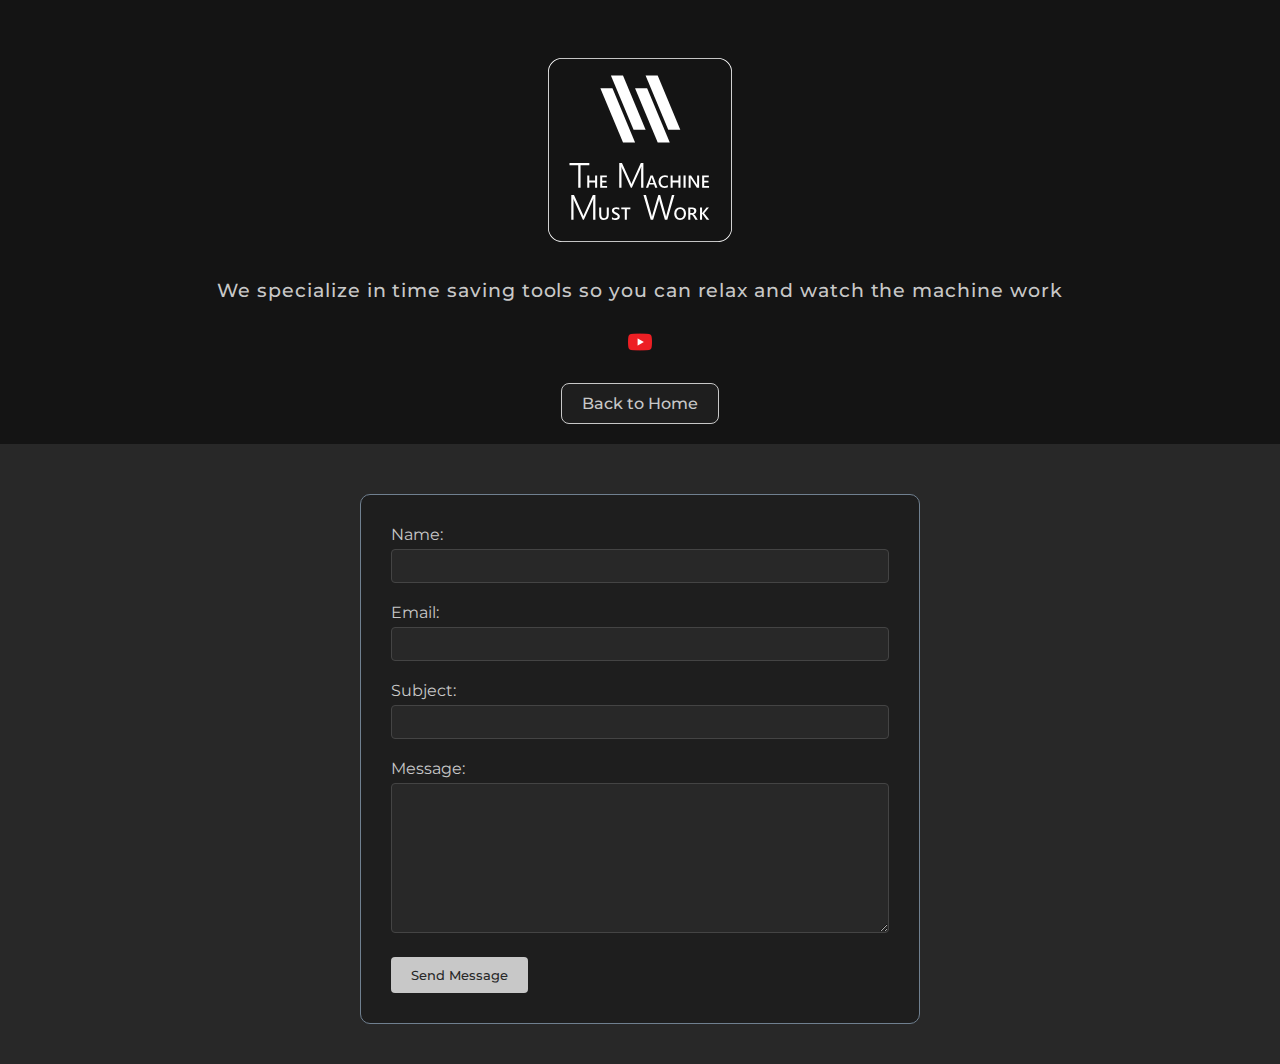
<file: contact.html>
<!DOCTYPE html>
<html lang="en">

<head>
    <meta charset="UTF-8">
    <meta http-equiv="X-UA-Compatible" content="IE=edge">
    <meta name="viewport" content="width=device-width, initial-scale=1.0">
    <title>Contact - The Machine Must Work</title>
    <link rel="stylesheet" href="css/style.css">
    <link rel="preconnect" href="https://fonts.googleapis.com">
    <link rel="preconnect" href="https://fonts.gstatic.com" crossorigin>
    <link href="https://fonts.googleapis.com/css2?family=Montserrat:wght@300;400;500&display=swap" rel="stylesheet">
    <style>
        .contact-container {
            width: 100%;
            max-width: 600px;
            padding: 20px;
            margin: 20px auto;
        }

        .contact-form {
            background-color: #1e1e1e;
            padding: 30px;
            border-radius: 10px;
            border: 1px solid slategrey;
        }

        .form-group {
            margin-bottom: 20px;
        }

        label {
            display: block;
            margin-bottom: 5px;
            color: #c8c8c8;
        }

        input, textarea {
            width: 100%;
            padding: 8px;
            border: 1px solid #444;
            border-radius: 4px;
            background-color: #282828;
            color: #c8c8c8;
            font-family: inherit;
        }

        textarea {
            min-height: 150px;
            resize: vertical;
        }

        button {
            background-color: #c8c8c8;
            color: #282828;
            padding: 10px 20px;
            border: none;
            border-radius: 4px;
            cursor: pointer;
            font-family: inherit;
            font-weight: 500;
            transition: background-color 0.3s;
        }

        button:hover {
            background-color: #ffffff;
        }

        .home-button {
            background-color: #1e1e1e;
            color: #c8c8c8;
            padding: 10px 20px;
            border-radius: 8px;
            font-weight: 500;
            margin-top: 15px;
            display: inline-block;
            border: 1px solid #c8c8c8;
            transition: all 0.3s ease;
        }
        
        .home-button:hover {
            background-color: #282828;
            transform: translateY(-2px);
        }
    </style>
</head>

<body>
    <header>
        <svg xmlns="http://www.w3.org/2000/svg" xmlns:xlink="http://www.w3.org/1999/xlink" viewBox="0 0 1000 1000" width="200">
            <defs>
                <clipPath id="clip-path">
                    <rect x="1338.87" y="944.5" width="3842" height="2162" fill="none" />
                </clipPath>
            </defs>
            <g id="TMMW-YT-ChannelBanner">
                <g clip-path="url(#clip-path)">
                    <path id="Symbol" d="M1227.68,1437.09l-167-399.46h89.11l166.53,399.46Zm255.38,0-167-399.46h89.11l166.52,399.46Zm250.55.57-167-399.46h89.11l166.52,399.46Zm255.38,0L1822,1038.2h89.12l166.52,399.46ZM1305.3,1344l-167-399.46h89.11L1393.93,1344Zm-334.6,93.13-167-399.46h89.12l166.52,399.46Zm77.62-93.13-167-399.46h89.11L1137,1344Zm512.35,0-167-399.46h89.11L1649.31,1344Zm250.56.57-167-399.46h89.12l166.52,399.46Zm255.38,0-167-399.46h89.11l166.52,399.46Z" fill="#231f20" opacity="0.25" />
                </g>
            </g>
            <g id="TMMW-Logo-Black-Transp">
                <g id="Frame">
                    <path d="M890,44.09a66.08,66.08,0,0,1,66,66v780a66.07,66.07,0,0,1-66,66H110a66.07,66.07,0,0,1-66-66v-780a66.08,66.08,0,0,1,66-66H890m0-4H110a70,70,0,0,0-70,70v780a70,70,0,0,0,70,70H890a70,70,0,0,0,70-70v-780a70,70,0,0,0-70-70Z" fill="#fff" />
                </g>
                <g id="Symbol-2" data-name="Symbol">
                    <path d="M415.19,462.31,301.76,191h60.53l113.1,271.32Z" fill="#fff" />
                    <path d="M588.64,462.31,475.22,191h60.52L648.85,462.31Z" fill="#fff" />
                    <path d="M467.9,399.05,354.48,127.73H415L528.11,399.05Z" fill="#fff" />
                    <path d="M641.36,399.05,527.93,127.73h60.53l113.1,271.32Z" fill="#fff" />
                </g>
                <g id="Text">
                    <path d="M202.7,576.67v112.1H191.23V576.67H147.38V565.16h99.3v11.51Z" fill="#fff" />
                    <path d="M285.76,688.77H275.5V662.06h-29v26.71H236.3V627.19h10.22v25.9h29v-25.9h10.26Z" fill="#fff" />
                    <path d="M335.53,688.77H301V627.19h33.19v8.68h-23V653.3h21.17v8.63H311.19v18.21h24.34Z" fill="#fff" />
                    <path d="M505.65,688.77V603.43q0-6.54,1-21.12h-.34q-1.21,3.88-2.2,6.73a49.3,49.3,0,0,1-1.85,4.65l-43.1,95.08h-4.92l-43.18-94.48a79.6,79.6,0,0,1-3.88-12.15h-.35q.34,4,.48,9.05c.09,3.39.13,7.16.13,11.29v86.29H396.26V565.16H409.8l42,92.92c.87,2,1.71,3.95,2.55,6s1.59,4.21,2.28,6.51h.52c.8-2.3,1.54-4.4,2.2-6.29s1.48-3.94,2.45-6.12l42.33-93h12.84V688.77Z" fill="#fff" />
                    <path d="M587.16,688.77H576l-5.54-15.67H546.19l-5.32,15.67H529.71l23-61.58h11.51Zm-19.45-24-8.55-24.57a28,28,0,0,1-.81-3.86h-.17a25.84,25.84,0,0,1-.86,3.86l-8.46,24.57Z" fill="#fff" />
                    <path d="M639.32,686.19q-7,3.62-17.31,3.61-13.39,0-21.47-8.46t-8.07-22.2q0-14.77,9.08-23.88t23-9.1q8.93,0,14.82,2.53v10.14a26.51,26.51,0,0,0-13.75-3.69q-10,0-16.21,6.39t-6.2,17.09q0,10.18,5.8,16.21t15.24,6a27.39,27.39,0,0,0,15.12-4.12Z" fill="#fff" />
                    <path d="M702.46,688.77H692.2V662.06h-29v26.71H653V627.19h10.22v25.9h29v-25.9h10.26Z" fill="#fff" />
                    <path d="M728.14,688.77H717.62V627.19h10.52Z" fill="#fff" />
                    <path d="M795.52,688.77H784.35l-29.41-45.26a20.1,20.1,0,0,1-1.85-3.56h-.26a62.6,62.6,0,0,1,.35,8.45v40.37H743.3V627.19h11.89l28.43,44.19c1.2,1.83,2,3.09,2.32,3.78h.17a55.61,55.61,0,0,1-.43-8.29V627.19h9.84Z" fill="#fff" />
                    <path d="M845.33,688.77H810.76V627.19H844v8.68H821V653.3h21.17v8.63H821v18.21h24.35Z" fill="#fff" />
                    <path d="M265.75,848.77V763.43q0-6.54,1-21.12h-.35q-1.2,3.88-2.19,6.73a46.47,46.47,0,0,1-1.86,4.65l-43.1,95.08h-4.91l-43.19-94.48a80.9,80.9,0,0,1-3.87-12.15H167q.34,4,.47,9.05c.09,3.39.13,7.16.13,11.29v86.29h-11.2V725.16h13.53l42,92.92c.86,2,1.71,3.95,2.54,6s1.6,4.21,2.29,6.51h.52l2.19-6.29q1-2.85,2.46-6.12l42.32-93H277V848.77Z" fill="#fff" />
                    <path d="M344,823.86q0,25.93-24.57,25.94-23.54,0-23.53-24.95V787.19h10.22v35.56q0,18.12,14.09,18.12,13.56,0,13.56-17.48v-36.2H344Z" fill="#fff" />
                    <path d="M359.67,846.32V835.8a16.53,16.53,0,0,0,3.37,2.32,25.92,25.92,0,0,0,4.15,1.74,31.85,31.85,0,0,0,4.38,1.09,23.09,23.09,0,0,0,4,.39c4.3,0,7.5-.71,9.6-2.15a7,7,0,0,0,3.16-6.22,6.79,6.79,0,0,0-1.05-3.8,11,11,0,0,0-2.95-2.94,31.2,31.2,0,0,0-4.44-2.56q-2.55-1.23-5.48-2.55c-2.09-1.12-4-2.25-5.84-3.4a24.93,24.93,0,0,1-4.7-3.8,15.71,15.71,0,0,1-3.13-4.7,15.29,15.29,0,0,1-1.14-6.14,14.23,14.23,0,0,1,1.95-7.54,16.56,16.56,0,0,1,5.16-5.28,23.44,23.44,0,0,1,7.27-3.09,34.74,34.74,0,0,1,8.34-1q9.66,0,14.08,2.19v10.09q-5.24-3.78-13.48-3.78a24.65,24.65,0,0,0-4.53.43,13.5,13.5,0,0,0-4,1.42,8.7,8.7,0,0,0-2.9,2.53,6.25,6.25,0,0,0-1.12,3.74,7.08,7.08,0,0,0,.86,3.56,9.13,9.13,0,0,0,2.52,2.75,25.65,25.65,0,0,0,4,2.43q2.39,1.18,5.52,2.55c2.15,1.12,4.17,2.29,6.08,3.52a29.75,29.75,0,0,1,5,4.08,18.11,18.11,0,0,1,3.44,5,14.66,14.66,0,0,1,1.26,6.21,15.38,15.38,0,0,1-1.89,7.9,15.19,15.19,0,0,1-5.09,5.24,22.68,22.68,0,0,1-7.36,2.92,41.61,41.61,0,0,1-8.8.9,36.85,36.85,0,0,1-3.8-.24c-1.51-.15-3-.38-4.62-.68a43,43,0,0,1-4.47-1.1A14,14,0,0,1,359.67,846.32Z" fill="#fff" />
                    <path d="M451.89,795.87H434.2v52.9H424v-52.9H406.33v-8.68h45.56Z" fill="#fff" />
                    <path d="M636.41,848.77h-12L598,757.14c-.63-2.18-1.14-4.28-1.51-6.29a39.32,39.32,0,0,1-.65-5.87h-.34a54.33,54.33,0,0,1-2.5,12l-27.41,91.8h-12L517.11,725.16h12.76l27.24,97q.95,3.2,1.51,6.08t.9,5.56h.35a82.69,82.69,0,0,1,2.84-11.64l29-97h9.05l27.15,97.32q.78,2.92,1.38,5.73t1,5.47h.34a31,31,0,0,1,.69-3.87q.53-2.16,1.21-4.83l27.07-99.82H672Z" fill="#fff" />
                    <path d="M700.27,849.8q-13.32,0-21.32-8.63t-8-22.46q0-14.85,8.16-23.7t22.16-8.85q13,0,20.89,8.59t7.92,22.46q0,15.07-8.12,23.83T700.27,849.8Zm.47-54.66A17.11,17.11,0,0,0,687,801.45q-5.31,6.31-5.3,16.62t5.15,16.53a16.61,16.61,0,0,0,13.48,6.27q8.85,0,14-6t5.11-16.71q0-11-5-17T700.74,795.14Z" fill="#fff" />
                    <path d="M788.94,848.77H777l-9.83-16.49a34.45,34.45,0,0,0-2.6-3.89,15.8,15.8,0,0,0-2.57-2.64,9,9,0,0,0-2.86-1.5,12.06,12.06,0,0,0-3.48-.47h-4.12v25H741.36V787.19h20.27a29.66,29.66,0,0,1,8,1,18.57,18.57,0,0,1,6.35,3.12,14.35,14.35,0,0,1,4.23,5.19,16.33,16.33,0,0,1,1.53,7.28,17.67,17.67,0,0,1-1,6,15.35,15.35,0,0,1-2.75,4.85,16.64,16.64,0,0,1-4.29,3.63,21.35,21.35,0,0,1-5.65,2.32v.17a16.14,16.14,0,0,1,2.92,2.08c.83.76,1.62,1.54,2.36,2.34a29.13,29.13,0,0,1,2.22,2.73c.73,1,1.53,2.2,2.42,3.54Zm-37.4-53.29v20H760a12.51,12.51,0,0,0,4.36-.73,10.1,10.1,0,0,0,3.46-2.1,9.6,9.6,0,0,0,2.27-3.35,11.39,11.39,0,0,0,.82-4.43,8.79,8.79,0,0,0-2.79-6.91q-2.79-2.49-8-2.49Z" fill="#fff" />
                    <path d="M846.7,848.77H833.39L812,820.6a14.22,14.22,0,0,1-1.46-2.15h-.18v30.32H800.11V787.19h10.22v28.94h.18A13.72,13.72,0,0,1,812,814l20.65-26.84h12.24l-24.18,29.55Z" fill="#fff" />
                </g>
            </g>
        </svg>

        <h3 class="slogan">We specialize in time saving tools so you can relax and watch the machine work</h3>
        <div id="socialMediaCont">
            <a href="https://www.youtube.com/channel/UCEI8OO7kcza_Qd33lwVK7bg">
                <img src="./images/Youtube.png" alt="" class="socialMediaIcon">
            </a>
        </div>
        <a href="index.html" class="home-button">Back to Home</a>
    </header>

    <div class="contact-container">
        <form action="https://fabform.io/f/sNMEy1K" class="contact-form" id="contactForm" method="post">
            <div class="form-group">
                <label for="name">Name:</label>
                <input type="text" id="name" name="name" required>
            </div>
            <div class="form-group">
                <label for="email">Email:</label>
                <input type="email" id="email" name="email" required>
            </div>
            <div class="form-group">
                <label for="subject">Subject:</label>
                <input type="text" id="subject" name="subject" required>
            </div>
            <div class="form-group">
                <label for="message">Message:</label>
                <textarea id="message" name="message" required></textarea>
            </div>
            <button type="submit">Send Message</button>
        </form>
    </div>
</body>
</html>
</file>
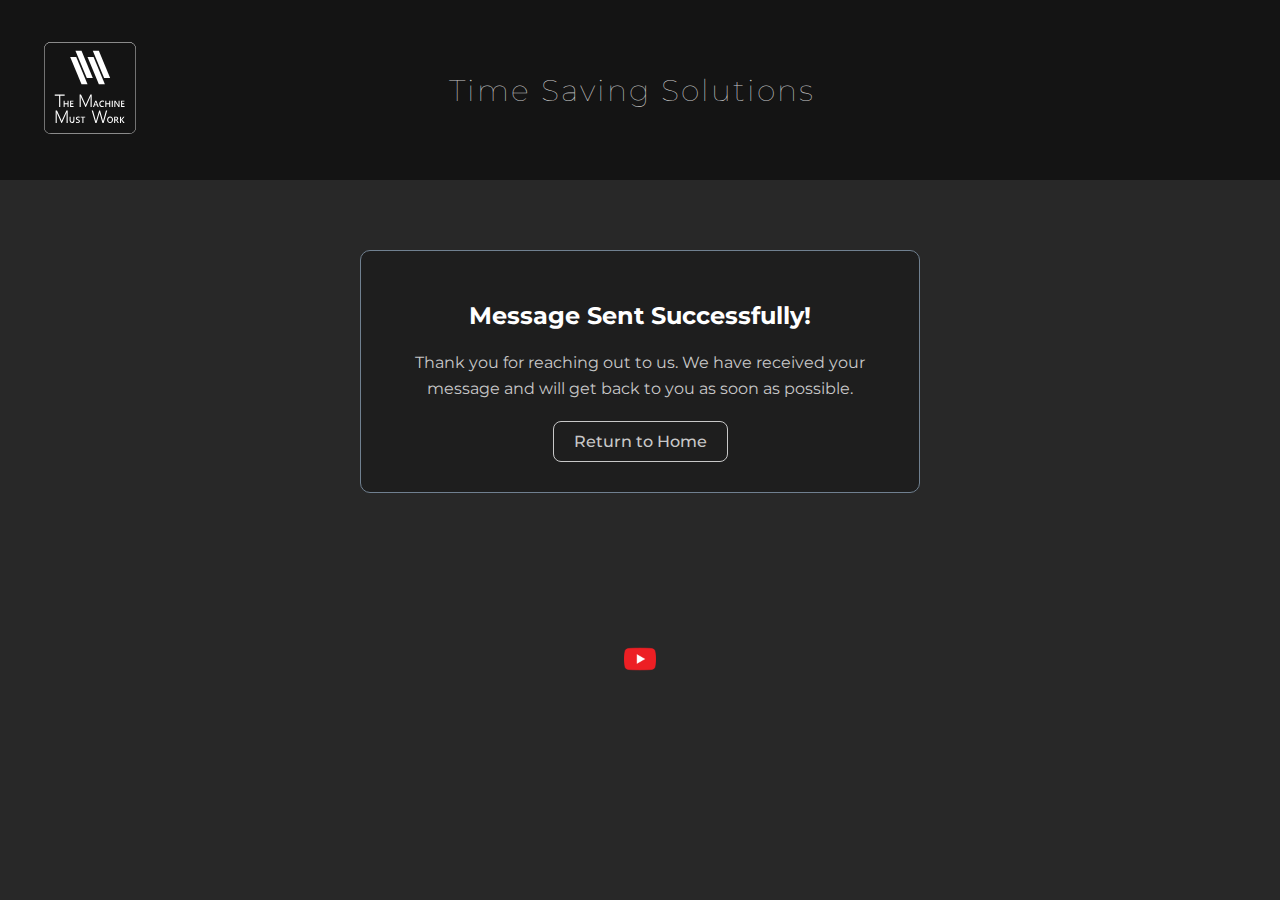
<file: contactSuccess.html>
<!DOCTYPE html>
<html lang="en">

<head>
    <meta charset="UTF-8">
    <meta http-equiv="X-UA-Compatible" content="IE=edge">
    <meta name="viewport" content="width=device-width, initial-scale=1.0">
    <title>Message Sent - The Machine Must Work</title>
    <link rel="stylesheet" href="css/style.css">
    <link rel="preconnect" href="https://fonts.googleapis.com">
    <link rel="preconnect" href="https://fonts.gstatic.com" crossorigin>
    <link href="https://fonts.googleapis.com/css2?family=Montserrat:wght@300;400;500&display=swap" rel="stylesheet">
    <style>
        .success-container {
            width: 100%;
            max-width: 600px;
            padding: 20px;
            margin: 40px auto;
            text-align: center;
            color: #c8c8c8;
        }

        .success-message {
            background-color: #1e1e1e;
            padding: 30px;
            border-radius: 10px;
            border: 1px solid slategrey;
            margin-bottom: 20px;
        }

        .success-message h2 {
            color: #ffffff;
            margin-bottom: 20px;
        }

        .success-message p {
            margin-bottom: 20px;
            line-height: 1.6;
        }

        .home-button {
            background-color: #1e1e1e;
            color: #c8c8c8;
            padding: 10px 20px;
            border-radius: 8px;
            font-weight: 500;
            display: inline-block;
            border: 1px solid #c8c8c8;
            transition: all 0.3s ease;
            text-decoration: none;
        }
        
        .home-button:hover {
            background-color: #282828;
            transform: translateY(-2px);
        }

        header {
            padding: 40px;
            display: flex;
            position: relative;
            min-height: 180px;
            width: 100%;
            box-sizing: border-box;
            padding-right: calc(40px + 17px); /* Account for scrollbar width */
        }

        .header-left {
            position: absolute;
            left: 40px;
            top: 50%;
            transform: translateY(-50%);
        }

        .header-right {
            width: 100%;
            display: flex;
            align-items: center;
            justify-content: center;
        }

        .slogan {
            margin: 0;
            text-align: center;
            font-size: 30px;
            font-weight: 100;
            letter-spacing: 2px;
        }

        footer {
            text-align: center;
            padding: 20px;
            margin-top: 40px;
        }

        .socialMediaIcon {
            width: 32px;
            height: 32px;
            transition: transform 0.3s ease;
        }

        .socialMediaIcon:hover {
            transform: scale(1.1);
        }
    </style>
</head>

<body>
    <header>
        <div class="header-left">
            <svg xmlns="http://www.w3.org/2000/svg" xmlns:xlink="http://www.w3.org/1999/xlink" viewBox="0 0 1000 1000" width="100">
                <defs>
                    <clipPath id="clip-path">
                        <rect x="1338.87" y="944.5" width="3842" height="2162" fill="none" />
                    </clipPath>
                </defs>
                <g id="TMMW-YT-ChannelBanner">
                    <g clip-path="url(#clip-path)">
                        <path id="Symbol" d="M1227.68,1437.09l-167-399.46h89.11l166.53,399.46Zm255.38,0-167-399.46h89.11l166.52,399.46Zm250.55.57-167-399.46h89.11l166.52,399.46Zm255.38,0L1822,1038.2h89.12l166.52,399.46ZM1305.3,1344l-167-399.46h89.11L1393.93,1344Zm-334.6,93.13-167-399.46h89.12l166.52,399.46Zm77.62-93.13-167-399.46h89.11L1137,1344Zm512.35,0-167-399.46h89.11L1649.31,1344Zm250.56.57-167-399.46h89.12l166.52,399.46Zm255.38,0-167-399.46h89.11l166.52,399.46Z" fill="#231f20" opacity="0.25" />
                    </g>
                </g>
                <g id="TMMW-Logo-Black-Transp">
                    <g id="Frame">
                        <path d="M890,44.09a66.08,66.08,0,0,1,66,66v780a66.07,66.07,0,0,1-66,66H110a66.07,66.07,0,0,1-66-66v-780a66.08,66.08,0,0,1,66-66H890m0-4H110a70,70,0,0,0-70,70v780a70,70,0,0,0,70,70H890a70,70,0,0,0,70-70v-780a70,70,0,0,0-70-70Z" fill="#fff" />
                    </g>
                    <g id="Symbol-2" data-name="Symbol">
                        <path d="M415.19,462.31,301.76,191h60.53l113.1,271.32Z" fill="#fff" />
                        <path d="M588.64,462.31,475.22,191h60.52L648.85,462.31Z" fill="#fff" />
                        <path d="M467.9,399.05,354.48,127.73H415L528.11,399.05Z" fill="#fff" />
                        <path d="M641.36,399.05,527.93,127.73h60.53l113.1,271.32Z" fill="#fff" />
                    </g>
                    <g id="Text">
                        <path d="M202.7,576.67v112.1H191.23V576.67H147.38V565.16h99.3v11.51Z" fill="#fff" />
                        <path d="M285.76,688.77H275.5V662.06h-29v26.71H236.3V627.19h10.22v25.9h29v-25.9h10.26Z" fill="#fff" />
                        <path d="M335.53,688.77H301V627.19h33.19v8.68h-23V653.3h21.17v8.63H311.19v18.21h24.34Z" fill="#fff" />
                        <path d="M505.65,688.77V603.43q0-6.54,1-21.12h-.34q-1.21,3.88-2.2,6.73a49.3,49.3,0,0,1-1.85,4.65l-43.1,95.08h-4.92l-43.18-94.48a79.6,79.6,0,0,1-3.88-12.15h-.35q.34,4,.48,9.05c.09,3.39.13,7.16.13,11.29v86.29H396.26V565.16H409.8l42,92.92c.87,2,1.71,3.95,2.55,6s1.59,4.21,2.28,6.51h.52c.8-2.3,1.54-4.4,2.2-6.29s1.48-3.94,2.45-6.12l42.33-93h12.84V688.77Z" fill="#fff" />
                        <path d="M587.16,688.77H576l-5.54-15.67H546.19l-5.32,15.67H529.71l23-61.58h11.51Zm-19.45-24-8.55-24.57a28,28,0,0,1-.81-3.86h-.17a25.84,25.84,0,0,1-.86,3.86l-8.46,24.57Z" fill="#fff" />
                        <path d="M639.32,686.19q-7,3.62-17.31,3.61-13.39,0-21.47-8.46t-8.07-22.2q0-14.77,9.08-23.88t23-9.1q8.93,0,14.82,2.53v10.14a26.51,26.51,0,0,0-13.75-3.69q-10,0-16.21,6.39t-6.2,17.09q0,10.18,5.8,16.21t15.24,6a27.39,27.39,0,0,0,15.12-4.12Z" fill="#fff" />
                        <path d="M702.46,688.77H692.2V662.06h-29v26.71H653V627.19h10.22v25.9h29v-25.9h10.26Z" fill="#fff" />
                        <path d="M728.14,688.77H717.62V627.19h10.52Z" fill="#fff" />
                        <path d="M795.52,688.77H784.35l-29.41-45.26a20.1,20.1,0,0,1-1.85-3.56h-.26a62.6,62.6,0,0,1,.35,8.45v40.37H743.3V627.19h11.89l28.43,44.19c1.2,1.83,2,3.09,2.32,3.78h.17a55.61,55.61,0,0,1-.43-8.29V627.19h9.84Z" fill="#fff" />
                        <path d="M845.33,688.77H810.76V627.19H844v8.68H821V653.3h21.17v8.63H821v18.21h24.35Z" fill="#fff" />
                        <path d="M265.75,848.77V763.43q0-6.54,1-21.12h-.35q-1.2,3.88-2.19,6.73a46.47,46.47,0,0,1-1.86,4.65l-43.1,95.08h-4.91l-43.19-94.48a80.9,80.9,0,0,1-3.87-12.15H167q.34,4,.47,9.05c.09,3.39.13,7.16.13,11.29v86.29h-11.2V725.16h13.53l42,92.92c.86,2,1.71,3.95,2.54,6s1.6,4.21,2.29,6.51h.52l2.19-6.29q1-2.85,2.46-6.12l42.32-93H277V848.77Z" fill="#fff" />
                        <path d="M344,823.86q0,25.93-24.57,25.94-23.54,0-23.53-24.95V787.19h10.22v35.56q0,18.12,14.09,18.12,13.56,0,13.56-17.48v-36.2H344Z" fill="#fff" />
                        <path d="M359.67,846.32V835.8a16.53,16.53,0,0,0,3.37,2.32,25.92,25.92,0,0,0,4.15,1.74,31.85,31.85,0,0,0,4.38,1.09,23.09,23.09,0,0,0,4,.39c4.3,0,7.5-.71,9.6-2.15a7,7,0,0,0,3.16-6.22,6.79,6.79,0,0,0-1.05-3.8,11,11,0,0,0-2.95-2.94,31.2,31.2,0,0,0-4.44-2.56q-2.55-1.23-5.48-2.55c-2.09-1.12-4-2.25-5.84-3.4a24.93,24.93,0,0,1-4.7-3.8,15.71,15.71,0,0,1-3.13-4.7,15.29,15.29,0,0,1-1.14-6.14,14.23,14.23,0,0,1,1.95-7.54,16.56,16.56,0,0,1,5.16-5.28,23.44,23.44,0,0,1,7.27-3.09,34.74,34.74,0,0,1,8.34-1q9.66,0,14.08,2.19v10.09q-5.24-3.78-13.48-3.78a24.65,24.65,0,0,0-4.53.43,13.5,13.5,0,0,0-4,1.42,8.7,8.7,0,0,0-2.9,2.53,6.25,6.25,0,0,0-1.12,3.74,7.08,7.08,0,0,0,.86,3.56,9.13,9.13,0,0,0,2.52,2.75,25.65,25.65,0,0,0,4,2.43q2.39,1.18,5.52,2.55c2.15,1.12,4.17,2.29,6.08,3.52a29.75,29.75,0,0,1,5,4.08,18.11,18.11,0,0,1,3.44,5,14.66,14.66,0,0,1,1.26,6.21,15.38,15.38,0,0,1-1.89,7.9,15.19,15.19,0,0,1-5.09,5.24,22.68,22.68,0,0,1-7.36,2.92,41.61,41.61,0,0,1-8.8.9,36.85,36.85,0,0,1-3.8-.24c-1.51-.15-3-.38-4.62-.68a43,43,0,0,1-4.47-1.1A14,14,0,0,1,359.67,846.32Z" fill="#fff" />
                        <path d="M451.89,795.87H434.2v52.9H424v-52.9H406.33v-8.68h45.56Z" fill="#fff" />
                        <path d="M636.41,848.77h-12L598,757.14c-.63-2.18-1.14-4.28-1.51-6.29a39.32,39.32,0,0,1-.65-5.87h-.34a54.33,54.33,0,0,1-2.5,12l-27.41,91.8h-12L517.11,725.16h12.76l27.24,97q.95,3.2,1.51,6.08t.9,5.56h.35a82.69,82.69,0,0,1,2.84-11.64l29-97h9.05l27.15,97.32q.78,2.92,1.38,5.73t1,5.47h.34a31,31,0,0,1,.69-3.87q.53-2.16,1.21-4.83l27.07-99.82H672Z" fill="#fff" />
                        <path d="M700.27,849.8q-13.32,0-21.32-8.63t-8-22.46q0-14.85,8.16-23.7t22.16-8.85q13,0,20.89,8.59t7.92,22.46q0,15.07-8.12,23.83T700.27,849.8Zm.47-54.66A17.11,17.11,0,0,0,687,801.45q-5.31,6.31-5.3,16.62t5.15,16.53a16.61,16.61,0,0,0,13.48,6.27q8.85,0,14-6t5.11-16.71q0-11-5-17T700.74,795.14Z" fill="#fff" />
                        <path d="M788.94,848.77H777l-9.83-16.49a34.45,34.45,0,0,0-2.6-3.89,15.8,15.8,0,0,0-2.57-2.64,9,9,0,0,0-2.86-1.5,12.06,12.06,0,0,0-3.48-.47h-4.12v25H741.36V787.19h20.27a29.66,29.66,0,0,1,8,1,18.57,18.57,0,0,1,6.35,3.12,14.35,14.35,0,0,1,4.23,5.19,16.33,16.33,0,0,1,1.53,7.28,17.67,17.67,0,0,1-1,6,15.35,15.35,0,0,1-2.75,4.85,16.64,16.64,0,0,1-4.29,3.63,21.35,21.35,0,0,1-5.65,2.32v.17a16.14,16.14,0,0,1,2.92,2.08c.83.76,1.62,1.54,2.36,2.34a29.13,29.13,0,0,1,2.22,2.73c.73,1,1.53,2.2,2.42,3.54Zm-37.4-53.29v20H760a12.51,12.51,0,0,0,4.36-.73,10.1,10.1,0,0,0,3.46-2.1,9.6,9.6,0,0,0,2.27-3.35,11.39,11.39,0,0,0,.82-4.43,8.79,8.79,0,0,0-2.79-6.91q-2.79-2.49-8-2.49Z" fill="#fff" />
                        <path d="M846.7,848.77H833.39L812,820.6a14.22,14.22,0,0,1-1.46-2.15h-.18v30.32H800.11V787.19h10.22v28.94h.18A13.72,13.72,0,0,1,812,814l20.65-26.84h12.24l-24.18,29.55Z" fill="#fff" />
                    </g>
                </g>
            </svg>
        </div>
        <div class="header-right">
            <h3 class="slogan">Time Saving Solutions</h3>
        </div>
    </header>

    <div class="success-container">
        <div class="success-message">
            <h2>Message Sent Successfully!</h2>
            <p>Thank you for reaching out to us. We have received your message and will get back to you as soon as possible.</p>
            <a href="index.html" class="home-button">Return to Home</a>
        </div>
    </div>

    <footer>
        <a href="https://www.youtube.com/channel/UCEI8OO7kcza_Qd33lwVK7bg">
            <img src="./images/Youtube.png" alt="YouTube Channel" class="socialMediaIcon">
        </a>
    </footer>
</body>
</html>
</file>
<file: css/style.css>
* {
  box-sizing: border-box;
}

a {
  color: inherit;
  text-decoration: none;
}

a:hover {
  color: inherit;
  text-decoration: none;
  cursor: pointer;
}

body {
  background-color: #282828;
  color: #c8c8c8;
  font-family: "Montserrat", "LucidaGrande", "Tahoma";
  display: grid;
  justify-items: center;
  row-gap: 10px;
  column-gap: 10px;
  margin: 0;
}

header {
  padding: 50px 50px 20px 50px;
  background-color: #141414;
  width: 100%;
  display: grid;
  justify-items: center;
  row-gap: 10px;
  column-gap: 10px;
}

.slogan {
  font-weight: 500;
  letter-spacing: 0.05em;
  padding: 0 calc(2 * 10px);
  text-align: center;
}

#productsCont {
  padding: calc(5 * 10px) calc(4 * 10px);
  display: grid;
  grid-template-columns: repeat(auto-fit, minmax(350px, 1fr));
  row-gap: 10px;
  column-gap: 10px;
  grid-auto-flow: row;
  width: minmax(400px, 60%);
}

.productContWrapper {
  display: flex;
  justify-content: center;
}

.productCont {
  position: relative;
  display: block;
  width: 100%;
  background-color: #1e1e1e;
  border: 1px solid slategrey;
  border-radius: 10px;
  cursor: pointer;
}

.productTitle {
  text-align: center;
  padding: 10px;
  font-size: 25px;
  letter-spacing: 0.1em;
  font-weight: 100;
  display: none;
}

.productSlogan {
  padding: calc(2 * 10px);
  text-align: center;
  letter-spacing: 0.05em;
  font-weight: 400;
  font-size: 15px;
  padding-bottom: 40px;
}

.productSplash {
  position: relative;
}

.productSplashImage {
  width: 100%;
  border-radius: 10px 10px 0 0;
}

#socialMediaCont {
  display: flex;
}

#socialMediaCont > *:not(:last-child) {
  margin-right: 10px;
}

.socialMediaIcon {
  width: 24px;
  cursor: pointer;
}

@media only screen and (max-width: 500px) {
  #productsCont {
    padding: calc(1 * 10px) calc(1 * 10px);
  }
}

.productType {
  position: absolute;
  padding: 8px 16px;
  background-color: white;
  color: black;
  bottom: 5px;
  right: 5px;
  margin: auto;
  border-radius: 8px;
  font-size: 10px;
}
</file>
